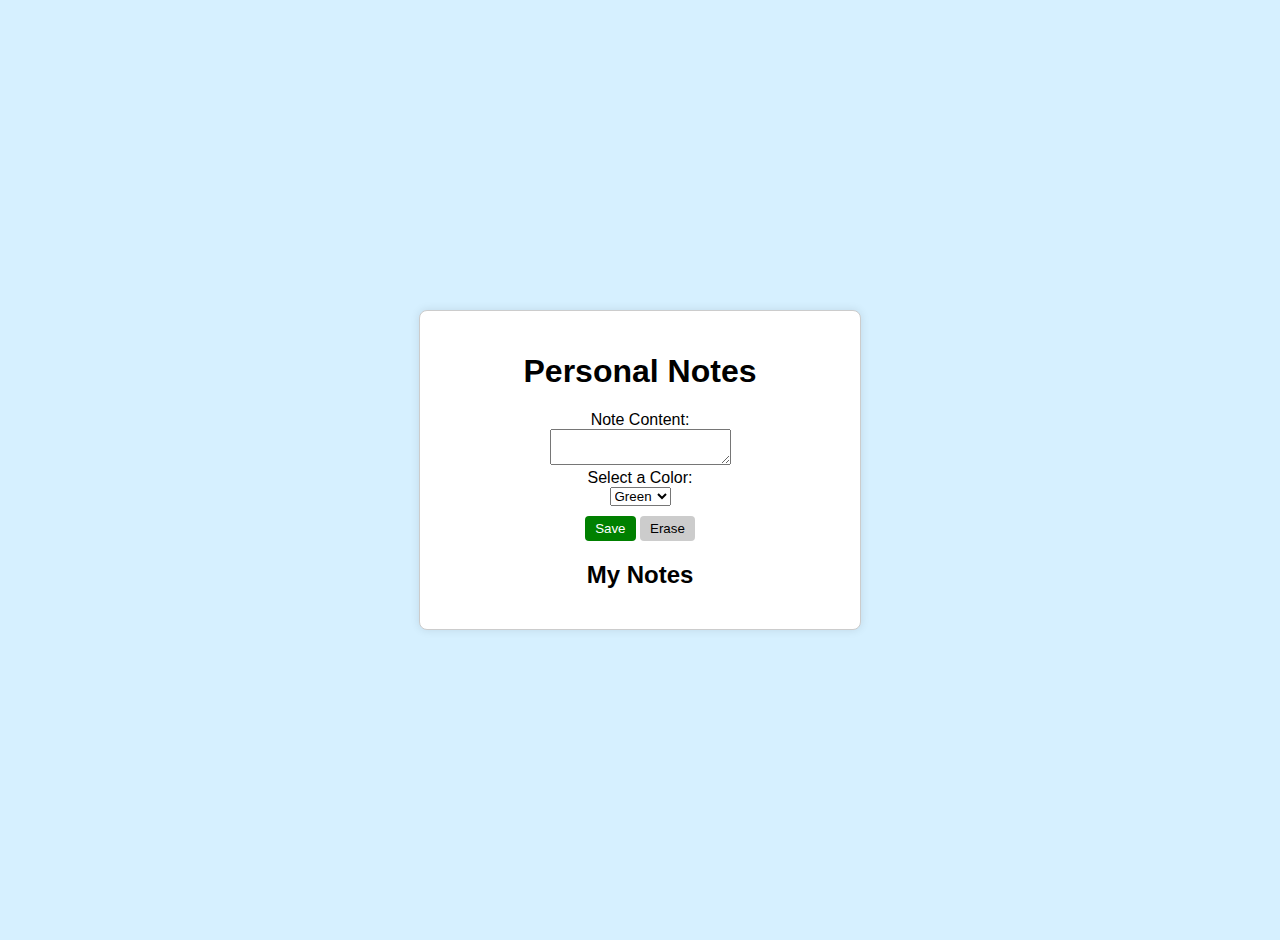
<file: Proyecto final entrrega/index.html>
<!DOCTYPE html>
<html>

<head>
    <title>Personal Notes</title>
    <link rel="stylesheet" href="styles.css">
</head>

<body>
    <!-- Container for the application -->
    <div id="container">
        <!-- Title of the application -->
        <h1>Personal Notes</h1>
        <!-- Form to add new notes -->
        <form id="noteForm">
            <label for="noteContent">Note Content:</label><br>
            <textarea id="noteContent" required></textarea><br>

            <label for="noteColor">Select a Color:</label><br>
            <select id="noteColor">
                <option value="green">Green</option>
                <option value="yellow">Yellow</option>
                <option value="red">Red</option>
            </select><br>

            <!-- Buttons for saving and erasing notes -->
            <button type="button" class="save-button">Save</button>
            <button type="button" class="erase-button">Erase</button>
        </form>

        <!-- Section to display saved notes -->
        <h2>My Notes</h2>
        <div id="notesContainer"></div>
    </div>

    <!-- JavaScript file for handling functionality -->
    <script src="script.js"></script>
</body>

</html>
</file>
<file: Proyecto final entrrega/styles.css>
/* Body styles */
body {
    font-family: Arial, sans-serif;
    background-color: #d6f0ff;
    margin: 0;
    padding: 20px;
    display: flex;
    justify-content: center;
    align-items: center;
    height: 100vh;
}

/* Main container styles */
#container {
    width: 400px;
    text-align: center;
    border: 1px solid #ccc;
    border-radius: 8px;
    padding: 20px;
    box-shadow: 0 0 10px rgba(0, 0, 0, 0.1);
    background-color: white;
}

/* Note styles */
.note {
    border: 1px solid #ccc;
    margin-bottom: 10px;
    padding: 10px;
    display: flex;
    align-items: center;
    justify-content: space-between;
}

/* Color box for note */
.color-box {
    width: 30px;
    height: 30px;
    border-radius: 50%;
    margin-right: 10px;
    background-color: black;
}

/* Content inside the note */
.content {
    flex: 1;
    text-align: center;
    color: black;
}

/* Button container styles */
.button-container {
    display: flex;
    align-items: center;
}

/* Edit and delete buttons for note */
.edit-button,
.delete-button {
    padding: 5px 10px;
    border: none;
    border-radius: 4px;
    color: #fff;
    cursor: pointer;
}

.edit-button {
    background-color: blue;
    margin-right: 5px;
}

.delete-button {
    background-color: red;
}

/* Save and Erase buttons */
button[type="button"] {
    margin-top: 10px;
    padding: 5px 10px;
    border: none;
    border-radius: 4px;
    cursor: pointer;
}

button[type="button"].save-button {
    background-color: green;
    color: white;
}

button[type="button"].erase-button {
    background-color: #ccc;
    color:black;
}

/* Responsive design for mobile */
@media (max-width: 768px) {
    #container {
        width: 90%;
    }
}
</file>
